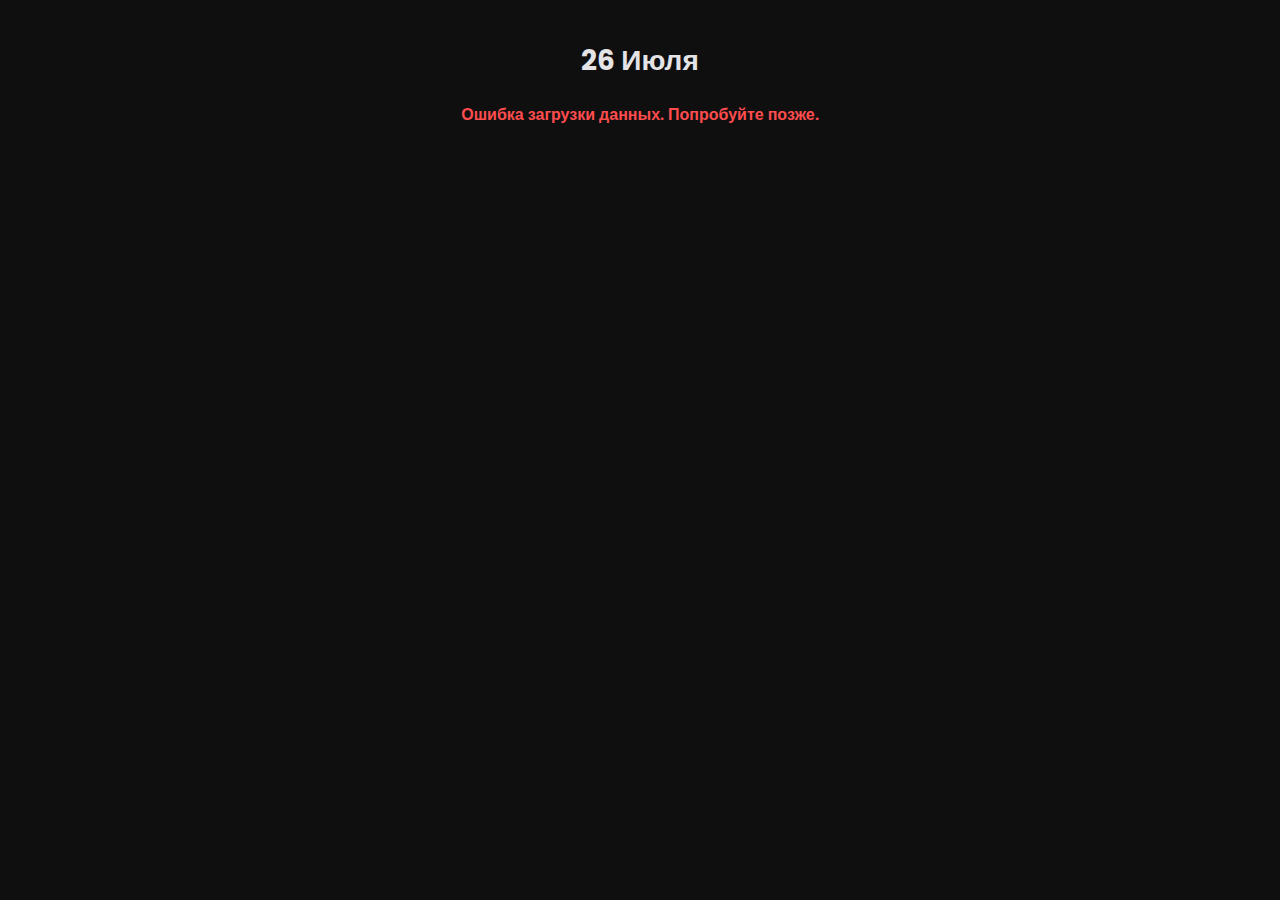
<file: frontend/index.html>
<!DOCTYPE html>
<html>
<head>
    <title>Исторические события</title>
    <link rel="stylesheet" href="css/styles.css">
</head>
<body>
        <div class="container">
            <h1 id="current-date"></h1>
            <div id="events-container"></div> 
        </div>
    <script src="js/main.js"></script>
</body>
</html>
</file>
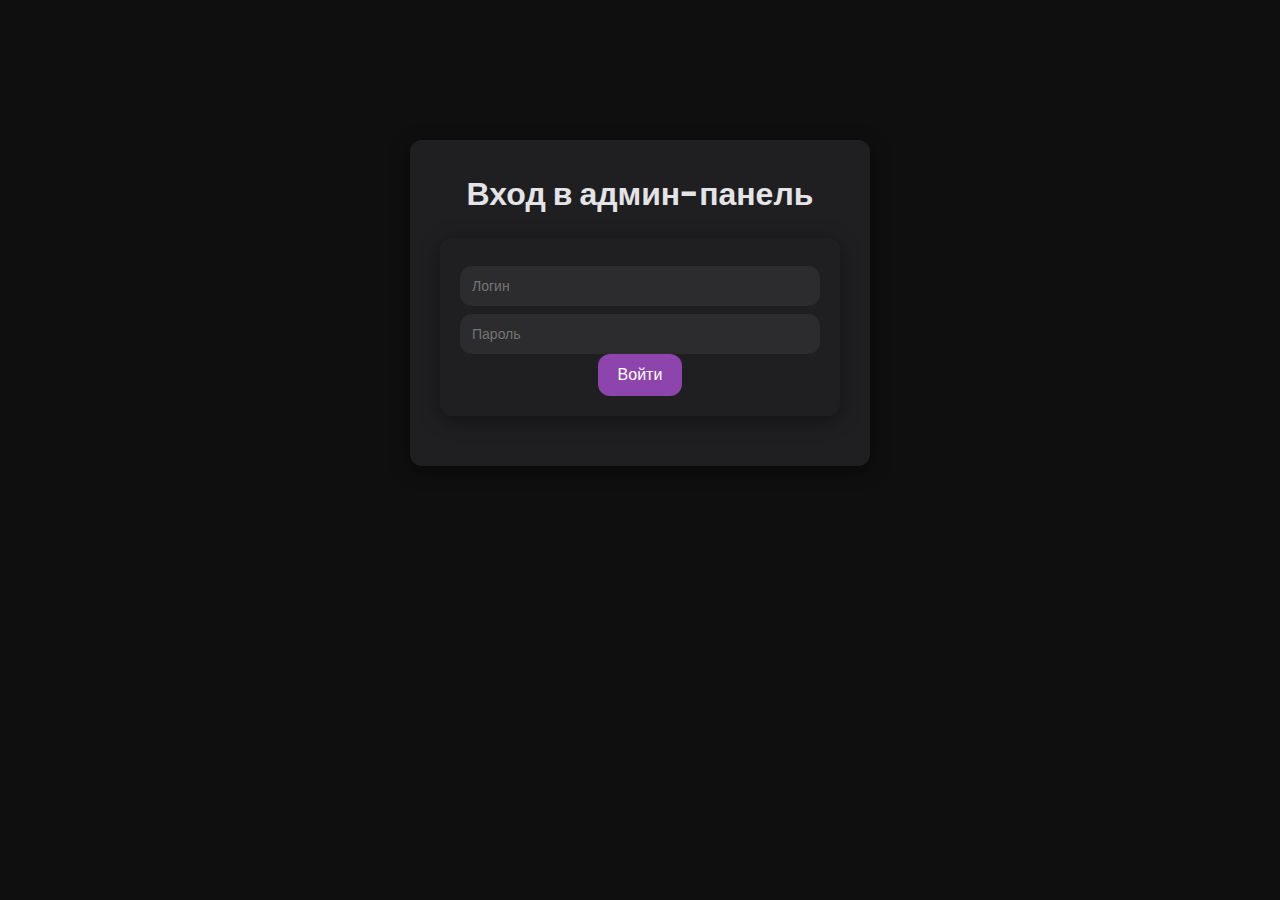
<file: frontend/admin.html>
<!DOCTYPE html>
<html>
<head>
    <title>Админ-панель</title>
    <link rel="stylesheet" href="css/styles.css">
</head>
<body>
    <div class="admin-container">
        <h1>Управление событиями</h1>
        
        <div class="admin-actions">
            <button onclick="showForm('add')">Добавить событие</button>
            <button onclick="showForm('edit')">Редактировать событие</button>
            <button onclick="showForm('delete')">Удалить событие</button>
            <button onclick="showForm('add_admin')">Добавить админа</button>
        </div>

        <!-- Формы для действий -->
        <div id="forms-section"></div>
        
        <!-- Список событий для выбора -->
        <div id="events-list"></div>
    </div>
    <script src="js/admin.js"></script>
</body>
</html>
</file>
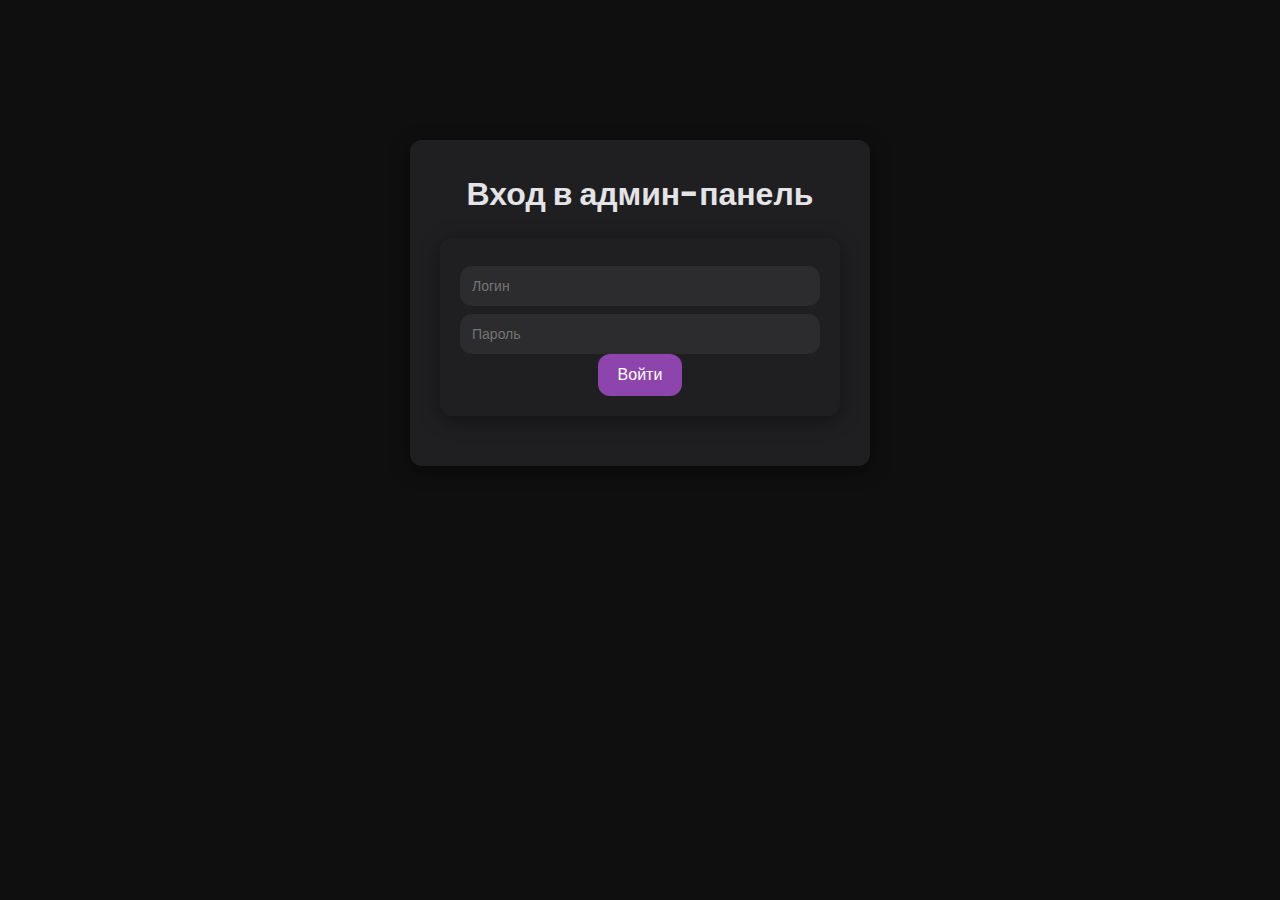
<file: frontend/login.html>
<!DOCTYPE html>
<html lang="ru">
<head>
  <meta charset="UTF-8">
  <title>Вход</title>
  <link rel="stylesheet" href="css/styles.css">
</head>
<body>
<div class="login-container">
  <h1>Вход в админ-панель</h1>
  <form id="login-form">
    <input type="text" name="login" placeholder="Логин" required>
    <input type="password" name="password" placeholder="Пароль" required>
    <button type="submit">Войти</button>
  </form>
  <p id="login-error" style="color: red; display: none;">Неверный логин или пароль</p>
</div>

<script src="js/login.js"></script>
</body>
</html>
</file>
<file: frontend/css/styles.css>
@import url('https://fonts.googleapis.com/css2?family=Poppins:wght@400;600;700&display=swap');

/* Основные переменные */
:root {
  --bg: #0f0f10;
  --card-bg: #1f1f22;
  --text: #e4e4e7;
  --accent: #8e44ad;
  --accent-hover: #732d91;
  --input-bg: #2c2c2e;
  --danger: #ff4d4d;
  --radius: 12px;
}

* {
  margin: 0;
  padding: 0;
  box-sizing: border-box;
}

body {
  background-color: var(--bg);
  color: var(--text);
  font-family: 'Poppins', sans-serif;
  min-height: 100vh;
  display: flex;
  flex-direction: column;
  align-items: center;
  padding: 40px 20px;
}

h1, h2 {
  margin-bottom: 20px;
  font-weight: 700;
}

button {
  background: var(--accent);
  color: #fff;
  padding: 12px 20px;
  border: none;
  border-radius: var(--radius);
  font-size: 16px;
  cursor: pointer;
  transition: background 0.3s ease;
}

button:hover {
  background: var(--accent-hover);
}

a {
  color: var(--accent);
  text-decoration: none;
}

input, textarea, select {
  width: 100%;
  padding: 12px;
  margin-top: 8px;
  border: none;
  border-radius: var(--radius);
  background: var(--input-bg);
  color: var(--text);
  font-size: 14px;
}

form {
  background: var(--card-bg);
  padding: 20px;
  border-radius: var(--radius);
  box-shadow: 0 4px 20px rgba(0, 0, 0, 0.4);
  max-width: 400px;
  margin: 20px auto;
}

.admin-container, .container {
  max-width: 800px;
  width: 100%;
  text-align: center;
}

.admin-actions {
  display: flex;
  flex-wrap: wrap;
  gap: 12px;
  justify-content: center;
  margin-bottom: 30px;
}

.event-card {
  background: var(--card-bg);
  padding: 16px;
  margin: 12px 0;
  border-radius: var(--radius);
  box-shadow: 0 4px 20px rgba(0,0,0,0.4);
  transition: transform 0.3s ease, box-shadow 0.3s ease;
}

.event-card:hover {
  transform: translateY(-4px);
  box-shadow: 0 6px 24px rgba(0,0,0,0.6);
}

.event-card img {
  width: 100%;
  border-radius: var(--radius);
  margin-top: 10px;
}

.login-container {
  background: var(--card-bg);
  padding: 30px;
  border-radius: var(--radius);
  box-shadow: 0 4px 20px rgba(0,0,0,0.4);
  text-align: center;
  margin-top: 100px;
}

#login-error, .error-message {
  color: var(--danger);
  margin-top: 10px;
  font-weight: 600;
}

#current-date {
  font-size: 28px;
  margin-bottom: 20px;
}
</file>
